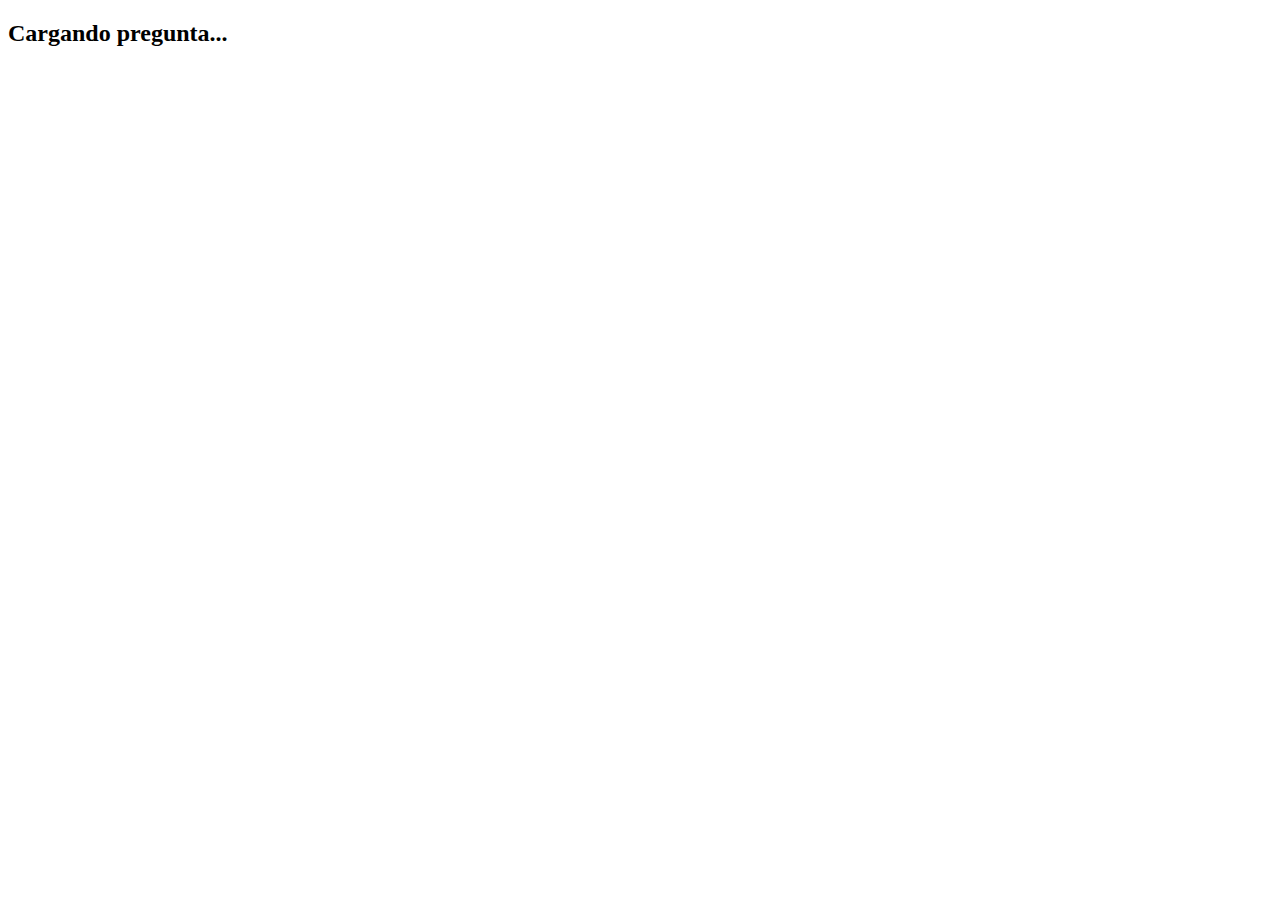
<file: pages/results.html>
<!DOCTYPE html>
<html lang="en">
<head>
    <meta charset="UTF-8">
    <meta name="viewport" content="width=device-width, initial-scale=1.0">
    <title>Document</title>
</head>
<body>
    <div class="ct-chart"></div>
        <section id="quiz-container">

            <h2 id="pregunta-texto">Cargando pregunta...</h2>
            <ul id="opciones-lista"></ul>
        </section>
    
    
</body>
</html>
</file>
